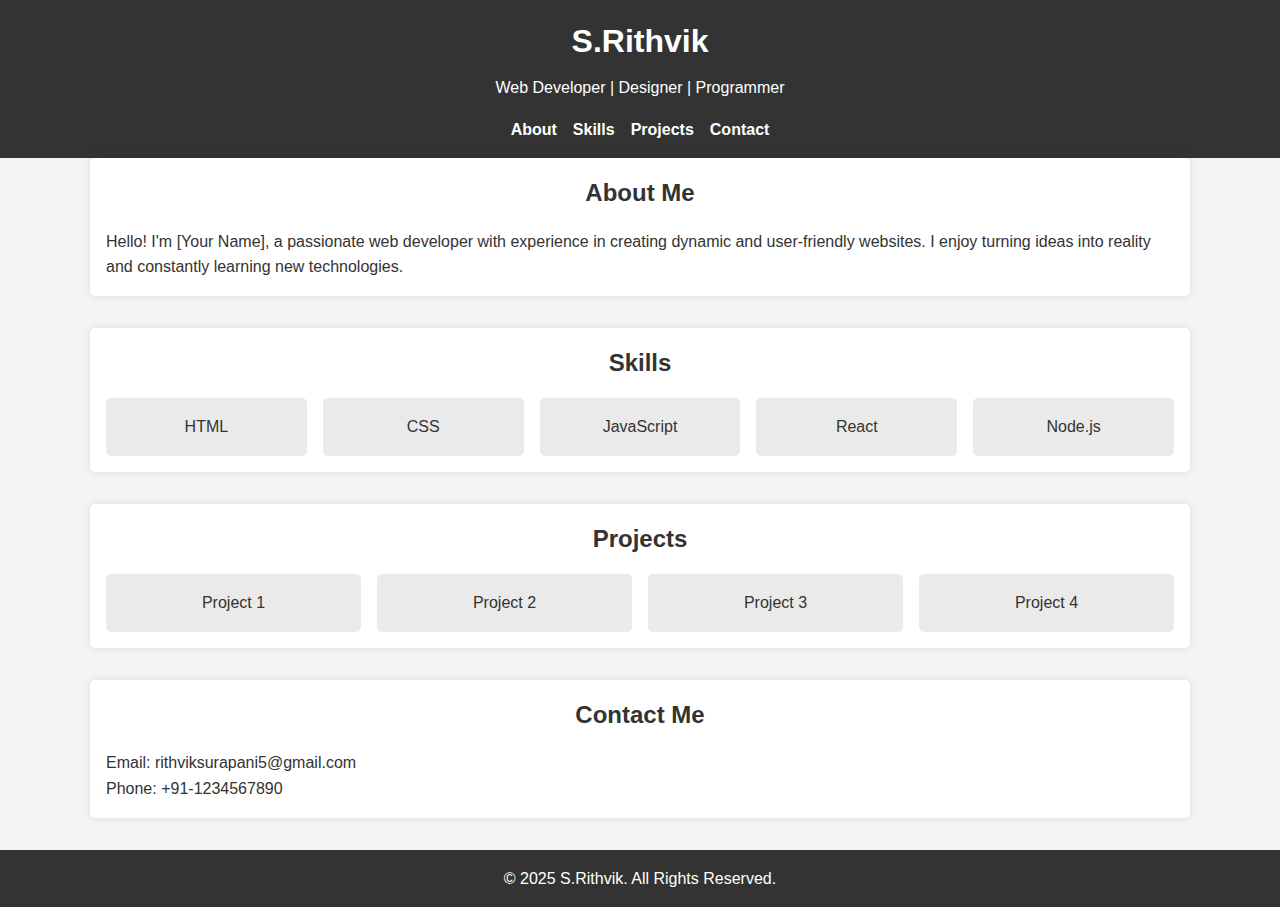
<file: index.html>
<!DOCTYPE html>
<html lang="en">
<head>
    <meta charset="UTF-8">
    <meta name="viewport" content="width=device-width, initial-scale=1.0">
    <title>Portfolio</title>
    <link rel="stylesheet" href="style.css">
</head>
<body>
    <header>
        <h1>S.Rithvik</h1>
        <p>Web Developer | Designer | Programmer</p>
        <nav>
            <a href="#about">About</a>
            <a href="#skills">Skills</a>
            <a href="#projects">Projects</a>
            <a href="#contact">Contact</a>
        </nav>
    </header>

    <section id="about" class="container">
        <h2>About Me</h2>
        <p>Hello! I'm [Your Name], a passionate web developer with experience in creating dynamic and user-friendly websites. I enjoy turning ideas into reality and constantly learning new technologies.</p>
    </section>

    <section id="skills" class="container">
        <h2>Skills</h2>
        <div class="skills">
            <ul>
                <li>HTML</li>
                <li>CSS</li>
                <li>JavaScript</li>
                <li>React</li>
                <li>Node.js</li>
            </ul>
        </div>
    </section>

    <section id="projects" class="container">
        <h2>Projects</h2>
        <div class="projects">
            <ul>
                <li>Project 1</li>
                <li>Project 2</li>
                <li>Project 3</li>
                <li>Project 4</li>
            </ul>
        </div>
    </section>

    <section id="contact" class="container">
        <h2>Contact Me</h2>
        <p>Email: rithviksurapani5@gmail.com</p>
        <p>Phone: +91-1234567890</p>
    </section>

    <footer>
        <p>&copy; 2025 S.Rithvik. All Rights Reserved.</p>
    </footer>
</body>
</html>
</file>
<file: style.css>
* {
    margin: 0;
    padding: 0;
    box-sizing: border-box;
}

body {
    font-family: Arial, sans-serif;
    line-height: 1.6;
    color: #333;
    background: #f4f4f4;
}

header {
    background: #333;
    color: #fff;
    padding: 1rem 0;
    text-align: center;
}

header h1 {
    margin-bottom: 0.5rem;
}

nav {
    display: flex;
    justify-content: center;
    gap: 1rem;
    margin-top: 1rem;
}

nav a {
    color: #fff;
    text-decoration: none;
    font-weight: bold;
}

section {
    padding: 2rem;
}

.container {
    max-width: 1100px;
    margin: auto;
    overflow: hidden;
}

#about, #skills, #projects, #contact {
    margin-bottom: 2rem;
    background: #fff;
    padding: 1rem;
    border-radius: 5px;
    box-shadow: 0 0 10px rgba(0, 0, 0, 0.1);
}

h2 {
    text-align: center;
    margin-bottom: 1rem;
    color: #333;
}

.skills ul, .projects ul {
    list-style: none;
    display: grid;
    grid-template-columns: repeat(auto-fit, minmax(150px, 1fr));
    gap: 1rem;
    padding: 0;
}

.skills ul li, .projects ul li {
    background: #eaeaea;
    padding: 1rem;
    border-radius: 5px;
    text-align: center;
}

footer {
    text-align: center;
    background: #333;
    color: #fff;
    padding: 1rem;
    margin-top: 2rem;
}
</file>
